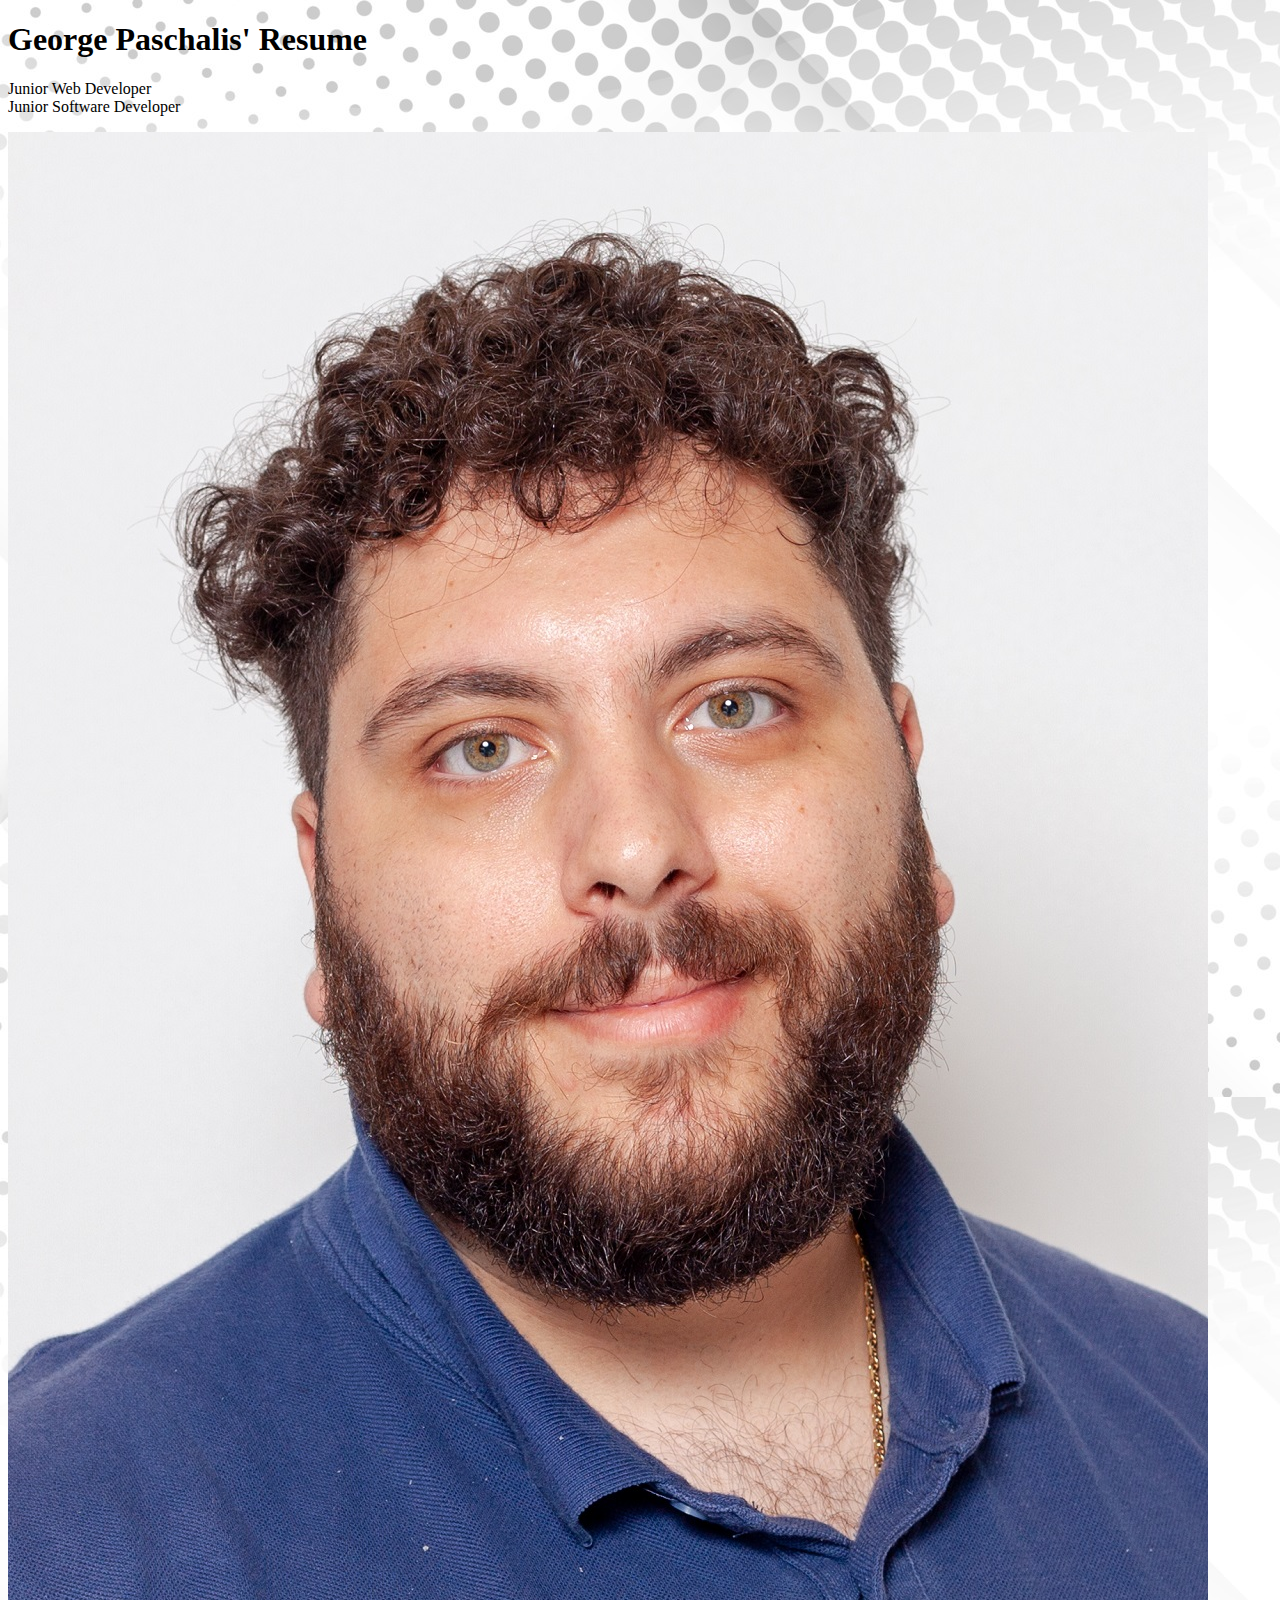
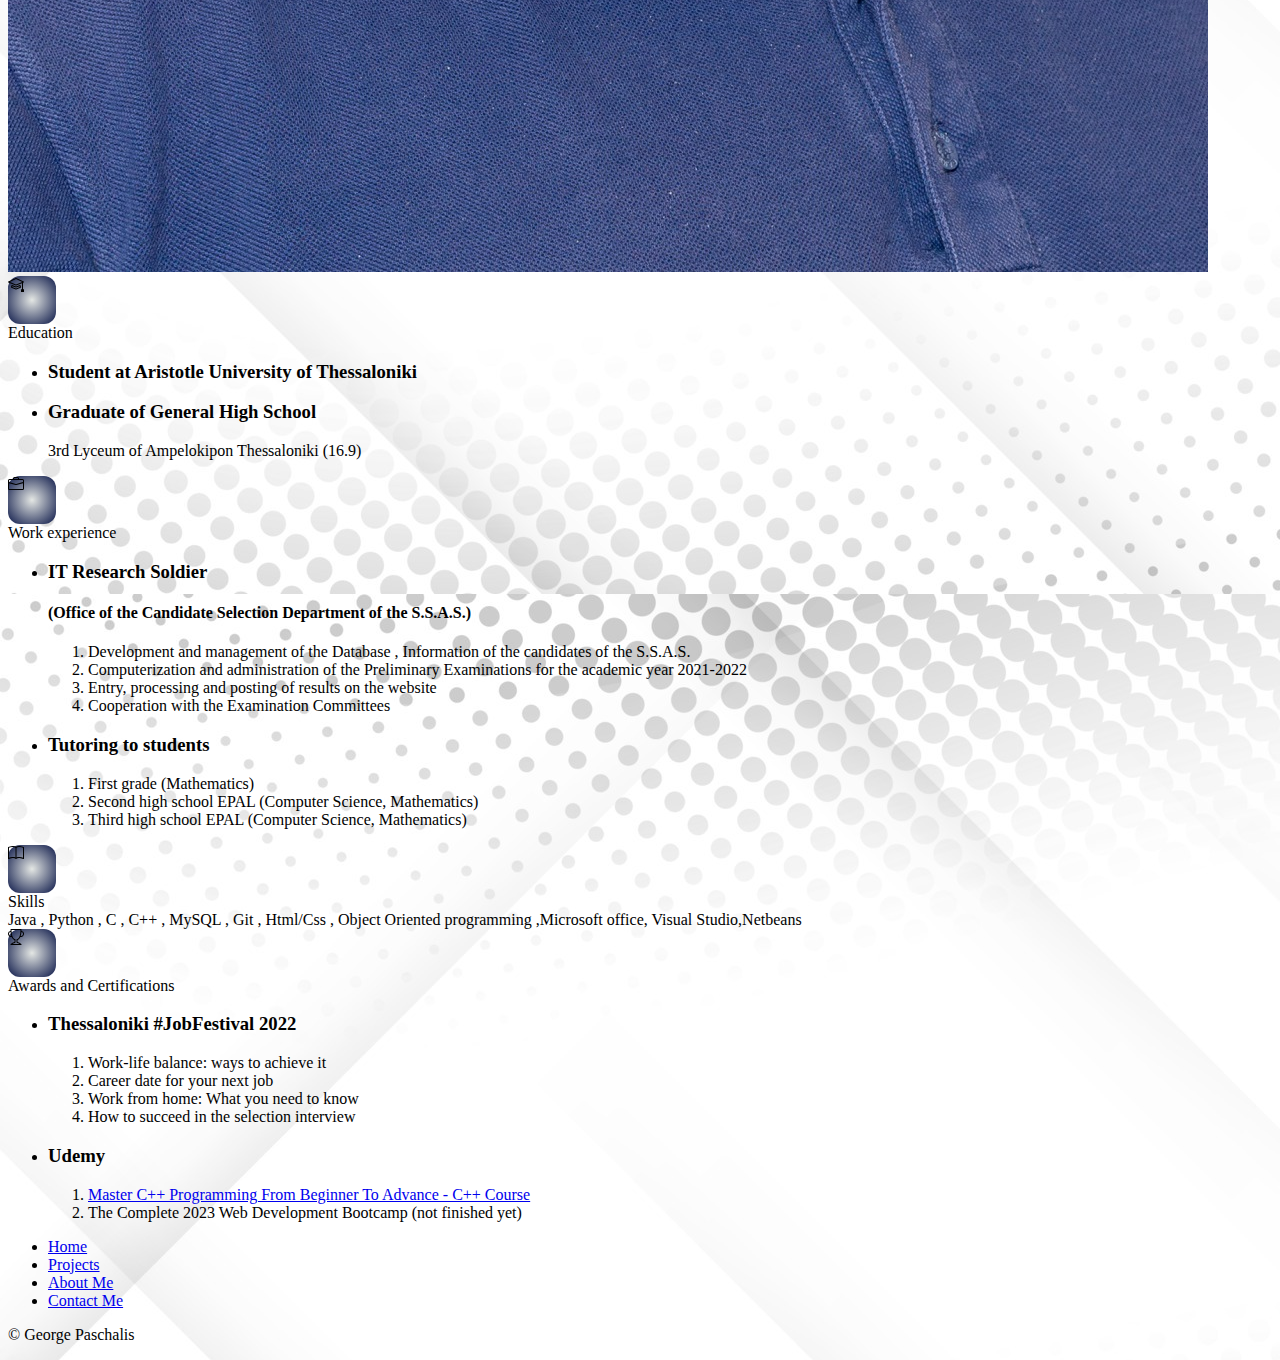
<file: index.html>
<!DOCTYPE html>
<html lang="en">
<head>
    <meta charset="UTF-8">
    <meta name="viewport" content="width=device-width, initial-scale=1.0">
    <title>My Resume</title>
    <link href="https://cdn.jsdelivr.net/npm/bootstrap@5.3.0/dist/css/bootstrap.min.css" rel="stylesheet" integrity="sha384-9ndCyUaIbzAi2FUVXJi0CjmCapSmO7SnpJef0486qhLnuZ2cdeRhO02iuK6FUUVM" crossorigin="anonymous">
    <link rel="stylesheet" href="./style.css">
</head>
<body class="background">
    <div class="container my-5 bg-light text-dark bg-opacity-75 rounded">
        <div class="row pb-0 pe-lg-0 align-items-center rounded-3 border shadow-lg">
          <div class="col-lg-7 p-3 p-lg-5 pt-lg-3">
            <h1 class="display-4 fw-bold lh-1 text-body-emphasis">George Paschalis' Resume</h1>
            <p class="lead">Junior Web Developer <br/> Junior Software Developer</p>
            <div class="d-grid gap-2 d-md-flex justify-content-md-start mb-4 mb-lg-3">
            </div>
          </div>
          <div class="col-lg-4 offset-lg-1  p-0 overflow-hidden  text-center">
              <img class="img-fluid shadow-lg" src="./images/IMG_4224.JPG_f96a296b56a5da7a1b51e484ce101185e52fb0a8.jpg" alt="George Paschalis profile picture">
          </div>
        </div>
    </div>
      
    <div class="container my-5 bg-light text-dark bg-opacity-75 rounded ">
        <div class="row pb-0 pe-lg-0 align-items-center rounded-3 border shadow-lg">
            <div class="p-3 p-lg-5 pt-lg-3" >
                <div class="container px-0 fw-bold lh-1 text-body-emphasis display-5">
                    <div class="icon-square text-body-emphasis bg-body d-inline-flex align-items-center justify-content-center fs-4 flex-shrink-0">
                        <svg xmlns="http://www.w3.org/2000/svg" width="16" height="16" fill="currentColor" class="bi bi-mortarboard" viewBox="0 0 16 16">
                            <path d="M8.211 2.047a.5.5 0 0 0-.422 0l-7.5 3.5a.5.5 0 0 0 .025.917l7.5 3a.5.5 0 0 0 .372 0L14 7.14V13a1 1 0 0 0-1 1v2h3v-2a1 1 0 0 0-1-1V6.739l.686-.275a.5.5 0 0 0 .025-.917l-7.5-3.5ZM8 8.46 1.758 5.965 8 3.052l6.242 2.913L8 8.46Z"/>
                            <path d="M4.176 9.032a.5.5 0 0 0-.656.327l-.5 1.7a.5.5 0 0 0 .294.605l4.5 1.8a.5.5 0 0 0 .372 0l4.5-1.8a.5.5 0 0 0 .294-.605l-.5-1.7a.5.5 0 0 0-.656-.327L8 10.466 4.176 9.032Zm-.068 1.873.22-.748 3.496 1.311a.5.5 0 0 0 .352 0l3.496-1.311.22.748L8 12.46l-3.892-1.556Z"/>
                          </svg>
                    </div>
                        Education
                </div>
                        <ul>
                        <li>
                            <h3>Student at Aristotle University of Thessaloniki</h3>
                        </li>
                        <li>
                            <h3>Graduate of General High School </h3>3rd Lyceum of Ampelokipon Thessaloniki (16.9) 
                        </li>

                        </ul>
            </div>
            <div class="p-3 p-lg-5 pt-lg-3">
                <div class="container px-0 fw-bold lh-1 text-body-emphasis display-5">
                    <div class="icon-square text-body-emphasis bg-body d-inline-flex align-items-center justify-content-center fs-4 flex-shrink-0">
                    <svg xmlns="http://www.w3.org/2000/svg" width="16" height="16" fill="currentColor" class="bi bi-briefcase" viewBox="0 0 16 16">
                        <path d="M6.5 1A1.5 1.5 0 0 0 5 2.5V3H1.5A1.5 1.5 0 0 0 0 4.5v8A1.5 1.5 0 0 0 1.5 14h13a1.5 1.5 0 0 0 1.5-1.5v-8A1.5 1.5 0 0 0 14.5 3H11v-.5A1.5 1.5 0 0 0 9.5 1h-3zm0 1h3a.5.5 0 0 1 .5.5V3H6v-.5a.5.5 0 0 1 .5-.5zm1.886 6.914L15 7.151V12.5a.5.5 0 0 1-.5.5h-13a.5.5 0 0 1-.5-.5V7.15l6.614 1.764a1.5 1.5 0 0 0 .772 0zM1.5 4h13a.5.5 0 0 1 .5.5v1.616L8.129 7.948a.5.5 0 0 1-.258 0L1 6.116V4.5a.5.5 0 0 1 .5-.5z"/>
                    </svg>
                    </div>
                        Work experience
                </div>
                    <ul>
                        <li>
                            <h3>IT Research Soldier </h3>
                            <h4>(Office of the Candidate Selection Department of the S.S.A.S.)</h4>
                            <ol>
                                <li>Development and management of the Database , Information of the candidates of the S.S.A.S.</li>
                                <li>Computerization and administration of the Preliminary Examinations for the academic year 2021-2022</li>
                                <li>Entry, processing and posting of results on the website</li>
                                <li>Cooperation with the Examination Committees</li>
                            </ol> 
                        </li>
                        <li>
                            <h3>Tutoring to students</h3>
                            <ol>
                                <li>First grade (Mathematics)</li>
                                <li>Second high school EPAL (Computer Science, Mathematics)</li>
                                <li>Third high school EPAL (Computer Science, Mathematics)</li>
                            </ol>
                        </li>
                    </ul>
            </div>
            <div class="p-3 p-lg-5 pt-lg-3">    
                <div class="container px-0 fw-bold lh-1 text-body-emphasis display-5">
                    <div class="icon-square text-body-emphasis bg-body d-inline-flex align-items-center justify-content-center fs-4 flex-shrink-0">
                        <svg xmlns="http://www.w3.org/2000/svg" width="16" height="16" fill="currentColor" class="bi bi-book" viewBox="0 0 16 16">
                            <path d="M1 2.828c.885-.37 2.154-.769 3.388-.893 1.33-.134 2.458.063 3.112.752v9.746c-.935-.53-2.12-.603-3.213-.493-1.18.12-2.37.461-3.287.811V2.828zm7.5-.141c.654-.689 1.782-.886 3.112-.752 1.234.124 2.503.523 3.388.893v9.923c-.918-.35-2.107-.692-3.287-.81-1.094-.111-2.278-.039-3.213.492V2.687zM8 1.783C7.015.936 5.587.81 4.287.94c-1.514.153-3.042.672-3.994 1.105A.5.5 0 0 0 0 2.5v11a.5.5 0 0 0 .707.455c.882-.4 2.303-.881 3.68-1.02 1.409-.142 2.59.087 3.223.877a.5.5 0 0 0 .78 0c.633-.79 1.814-1.019 3.222-.877 1.378.139 2.8.62 3.681 1.02A.5.5 0 0 0 16 13.5v-11a.5.5 0 0 0-.293-.455c-.952-.433-2.48-.952-3.994-1.105C10.413.809 8.985.936 8 1.783z"/>
                        </svg>
                    </div>
                        Skills
                </div>
                    Java  ,  Python , C , C++ , MySQL , Git , Html/Css , Object Oriented programming ,Microsoft office, Visual Studio,Netbeans
            </div>
            <div class="p-3 p-lg-5 pt-lg-3">
                <div class="container px-0 fw-bold lh-1 text-body-emphasis display-5">
                    <div class="icon-square text-body-emphasis bg-body d-inline-flex align-items-center justify-content-center fs-4 flex-shrink-0">
                        <svg xmlns="http://www.w3.org/2000/svg" width="16" height="16" fill="currentColor" class="bi bi-trophy" viewBox="0 0 16 16">
                            <path d="M2.5.5A.5.5 0 0 1 3 0h10a.5.5 0 0 1 .5.5c0 .538-.012 1.05-.034 1.536a3 3 0 1 1-1.133 5.89c-.79 1.865-1.878 2.777-2.833 3.011v2.173l1.425.356c.194.048.377.135.537.255L13.3 15.1a.5.5 0 0 1-.3.9H3a.5.5 0 0 1-.3-.9l1.838-1.379c.16-.12.343-.207.537-.255L6.5 13.11v-2.173c-.955-.234-2.043-1.146-2.833-3.012a3 3 0 1 1-1.132-5.89A33.076 33.076 0 0 1 2.5.5zm.099 2.54a2 2 0 0 0 .72 3.935c-.333-1.05-.588-2.346-.72-3.935zm10.083 3.935a2 2 0 0 0 .72-3.935c-.133 1.59-.388 2.885-.72 3.935zM3.504 1c.007.517.026 1.006.056 1.469.13 2.028.457 3.546.87 4.667C5.294 9.48 6.484 10 7 10a.5.5 0 0 1 .5.5v2.61a1 1 0 0 1-.757.97l-1.426.356a.5.5 0 0 0-.179.085L4.5 15h7l-.638-.479a.501.501 0 0 0-.18-.085l-1.425-.356a1 1 0 0 1-.757-.97V10.5A.5.5 0 0 1 9 10c.516 0 1.706-.52 2.57-2.864.413-1.12.74-2.64.87-4.667.03-.463.049-.952.056-1.469H3.504z"/>
                        </svg>
                    </div>
                        Awards and Certifications
                </div>
                    <ul>
                        <li>
                            <h3>Thessaloniki #JobFestival 2022</h3>
                            <ol>
                                <li>Work-life balance: ways to achieve it</li>
                                <li>Career date for your next job</li>
                                <li>Work from home: What you need to know</li>
                                <li>How to succeed in the selection interview</li>
                            </ol>
                        </li>
                        <li>
                            <h3>Udemy</h3>
                            <ol>
                                <li><a href="https://udemy-certificate.s3.amazonaws.com/image/UC-eaf677ec-9f57-4604-b355-4757603919db.jpg?v=1684966095000">Master C++ Programming From Beginner To Advance - C++ Course</a> </li>
                                <li>The Complete 2023 Web Development Bootcamp (not finished yet)</li>
                            </ol>
                        </li>
                    </ul>
            </div>   
        </div> 
    </div> 
    <div class="container px-0 rounded">
        <footer class="py-3 mt-4 bg-light p-2 text-dark bg-opacity-75">
          <ul class="nav justify-content-center border-bottom pb-3 mb-3">
            <li class="nav-item"><a href="./index.html" class="nav-link px-2 text-body-secondary">Home</a></li>
            <li class="nav-item"><a href="./projects.html" class="nav-link px-2 text-body-secondary">Projects</a></li>
            <li class="nav-item"><a href="./about_me.html" class="nav-link px-2 text-body-secondary">About Me</a></li>
            <li class="nav-item"><a href="./contact_me.html" class="nav-link px-2 text-body-secondary">Contact Me</a></li>
          </ul>
          <p class="text-center text-body-secondary">© George Paschalis</p>
        </footer>
    </div>
</body>
</html>
</file>
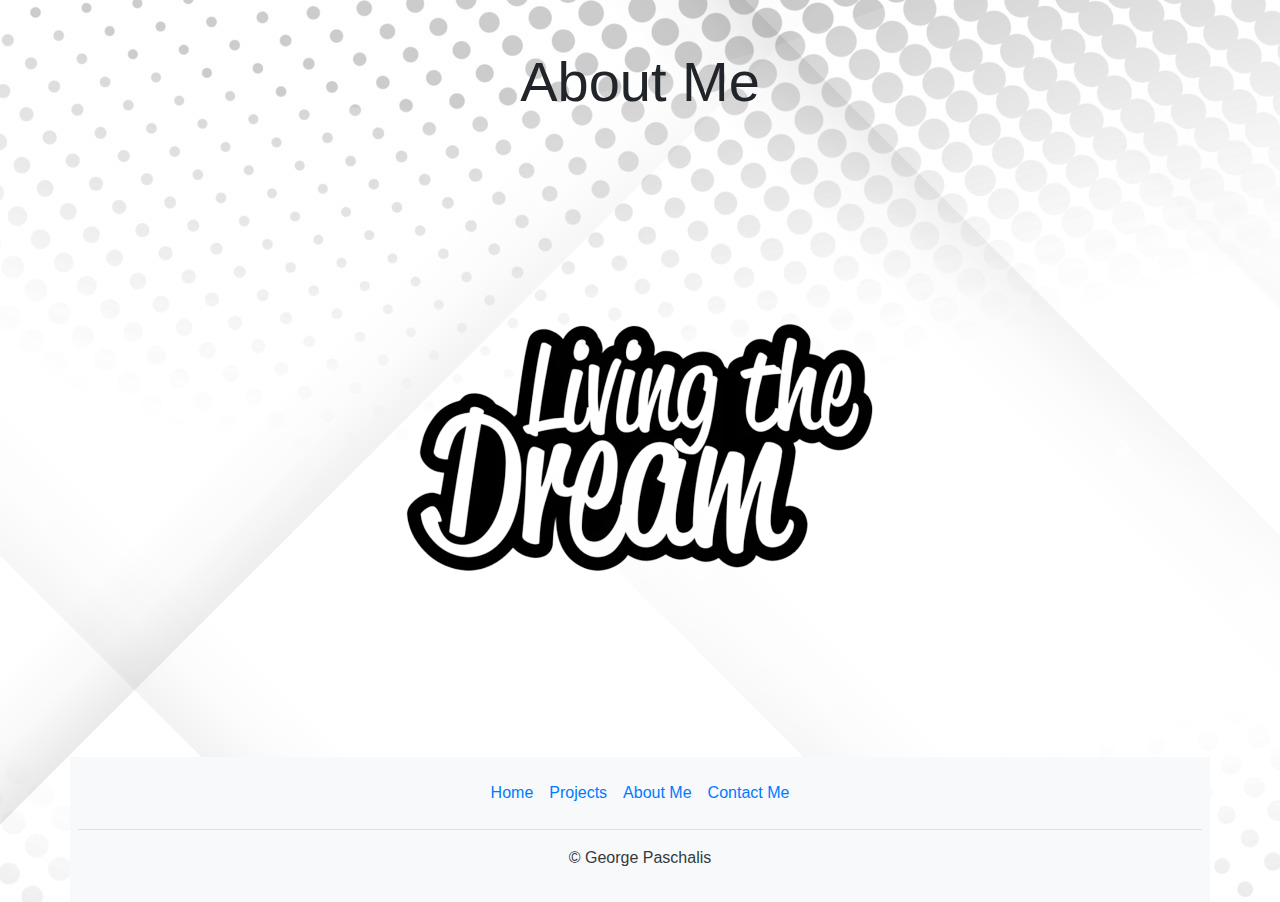
<file: about_me.html>
<!DOCTYPE html>
<html lang="en">
    <head>
        <meta charset="UTF-8">
        <meta name="viewport" content="width=device-width, initial-scale=1.0">
        <title>About me</title>
        <link href="https://cdn.jsdelivr.net/npm/bootstrap@5.3.0/dist/css/bootstrap.min.css" rel="stylesheet" integrity="sha384-9ndCyUaIbzAi2FUVXJi0CjmCapSmO7SnpJef0486qhLnuZ2cdeRhO02iuK6FUUVM" crossorigin="anonymous">
        <link rel="stylesheet" href="./style.css">
    </head>
<body class="background">
  <h1 class="display-4 fw-bold lh-1 text-body-emphasis text-center my-5">About Me</h1>
    <div class="container px-0 rounded">
      
      <link rel="stylesheet" href="https://maxcdn.bootstrapcdn.com/bootstrap/4.0.0/css/bootstrap.min.css" integrity="sha384-Gn5384xqQ1aoWXA+058RXPxPg6fy4IWvTNh0E263XmFcJlSAwiGgFAW/dAiS6JXm" crossorigin="anonymous">

      <script src="https://code.jquery.com/jquery-3.2.1.slim.min.js" integrity="sha384-KJ3o2DKtIkvYIK3UENzmM7KCkRr/rE9/Qpg6aAZGJwFDMVNA/GpGFF93hXpG5KkN" crossorigin="anonymous"></script>
      <script src="https://cdnjs.cloudflare.com/ajax/libs/popper.js/1.12.9/umd/popper.min.js" integrity="sha384-ApNbgh9B+Y1QKtv3Rn7W3mgPxhU9K/ScQsAP7hUibX39j7fakFPskvXusvfa0b4Q" crossorigin="anonymous"></script>
      <script src="https://maxcdn.bootstrapcdn.com/bootstrap/4.0.0/js/bootstrap.min.js" integrity="sha384-JZR6Spejh4U02d8jOt6vLEHfe/JQGiRRSQQxSfFWpi1MquVdAyjUar5+76PVCmYl" crossorigin="anonymous"></script>

      <div id="carouselExampleIndicators" class="carousel slide" data-ride="carousel">
          <ol class="carousel-indicators">
              <li data-target="#carouselExampleIndicators" data-slide-to="0" class="active"></li>
              <li data-target="#carouselExampleIndicators" data-slide-to="1"></li>
              <li data-target="#carouselExampleIndicators" data-slide-to="2"></li>
          </ol>
          <div class="carousel-inner">
              <div class="carousel-item active">
                  <img class="d-block w-100" src="./images/Capture3-removebg-preview.png" alt="Living the dream">
              </div>
              <div class="carousel-item">
                  <img class="d-block w-100" src="./images/Capture-removebg-preview.png" alt="Happy Greek Flag">
              </div>
              <div class="carousel-item">
                  <img class="d-block w-100" src="./images/Capture2-removebg-preview.png" alt="Dog Lover">
              </div>
          </div>
          <a class="carousel-control-prev" href="#carouselExampleIndicators" role="button" data-slide="prev">
              <span class="carousel-control-prev-icon" aria-hidden="true"></span>
              <span class="sr-only">Previous</span>
          </a>
          <a class="carousel-control-next" href="#carouselExampleIndicators" role="button" data-slide="next">
              <span class="carousel-control-next-icon" aria-hidden="true"></span>
              <span class="sr-only">Next</span>
          </a>
      </div>
    </div>
    <div class="container px-0 rounded">
        <footer class="py-3 mt-4 bg-light p-2 text-dark bg-opacity-75">
          <ul class="nav justify-content-center border-bottom pb-3 mb-3">
            <li class="nav-item"><a href="./index.html" class="nav-link px-2 text-body-secondary">Home</a></li>
            <li class="nav-item"><a href="./projects.html" class="nav-link px-2 text-body-secondary">Projects</a></li>
            <li class="nav-item"><a href="./about_me.html" class="nav-link px-2 text-body-secondary">About Me</a></li>
            <li class="nav-item"><a href="./contact_me.html" class="nav-link px-2 text-body-secondary">Contact Me</a></li>
          </ul>
          <p class="text-center text-body-secondary">© George Paschalis</p>
        </footer>
    </div>
    <script src="https://cdn.jsdelivr.net/npm/bootstrap@5.3.0/dist/js/bootstrap.bundle.min.js" integrity="sha384-geWF76RCwLtnZ8qwWowPQNguL3RmwHVBC9FhGdlKrxdiJJigb/j/68SIy3Te4Bkz" crossorigin="anonymous"></script>
</body>
</html>
</file>
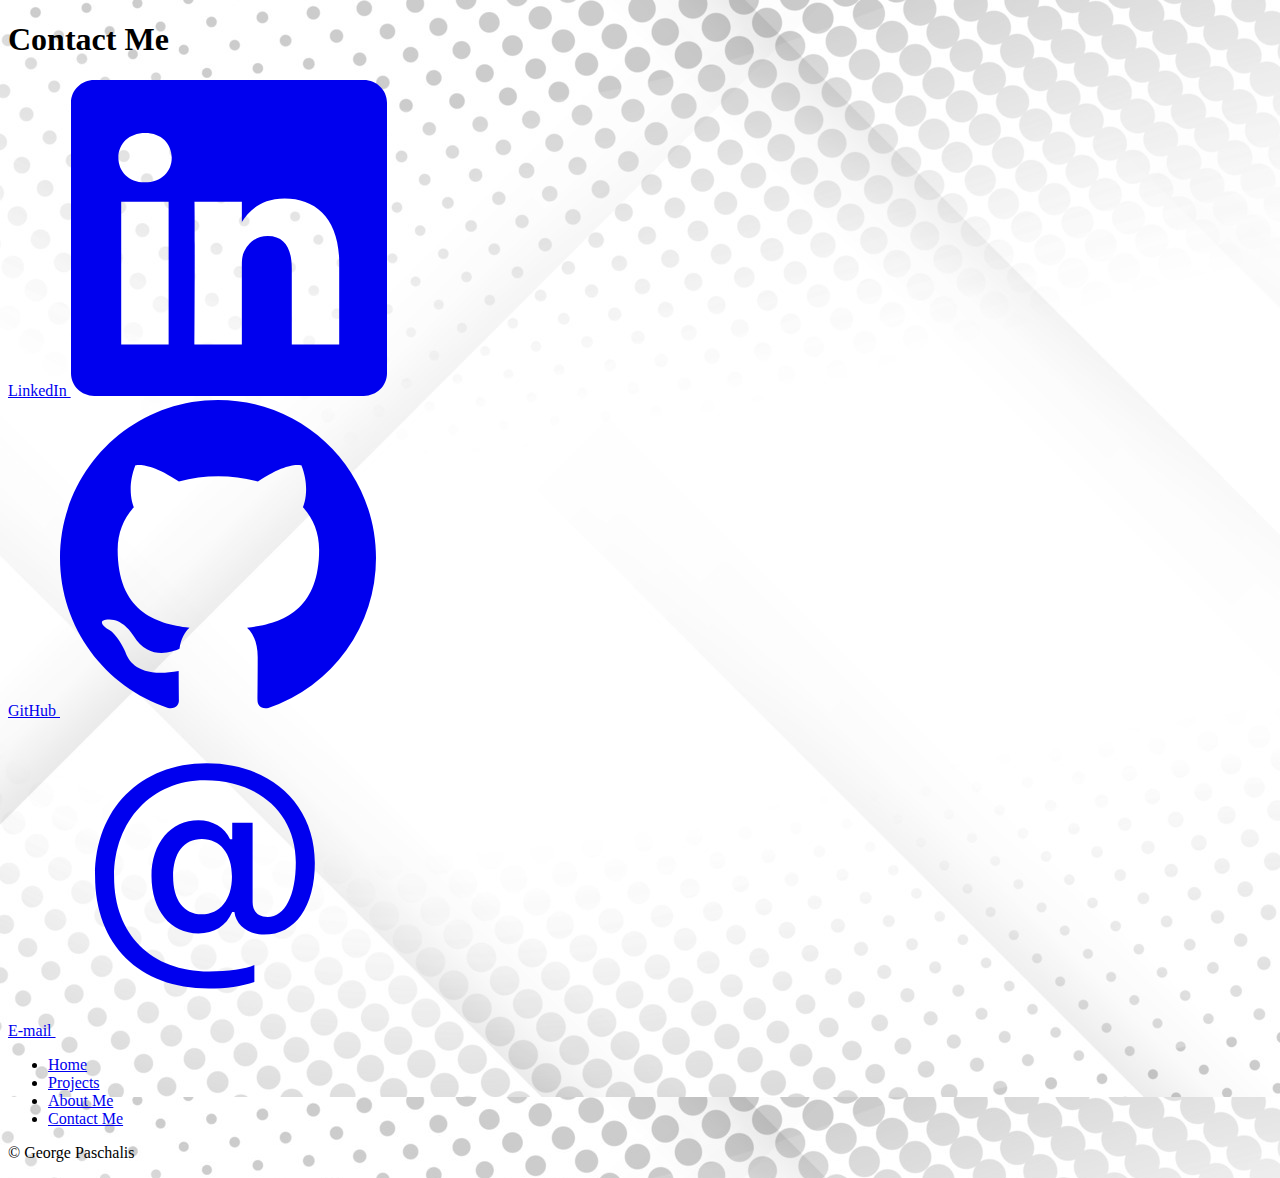
<file: contact_me.html>
<!DOCTYPE html>
<html lang="en">
    <head>
        <meta charset="UTF-8">
        <meta name="viewport" content="width=device-width, initial-scale=1.0">
        <title>Contact me</title>
        <link href="https://cdn.jsdelivr.net/npm/bootstrap@5.3.0/dist/css/bootstrap.min.css" rel="stylesheet" integrity="sha384-9ndCyUaIbzAi2FUVXJi0CjmCapSmO7SnpJef0486qhLnuZ2cdeRhO02iuK6FUUVM" crossorigin="anonymous">
        <link rel="stylesheet" href="./style.css">
    </head>
<body class="background">
    <h1 class="display-4 fw-bold lh-1 text-body-emphasis text-center my-5">Contact Me</h1>
    <div class="container my-5 bg-light text-dark bg-opacity-75 text-center rounded">
      <div class="row align-items-center">
        <div class="col-lg-4 py-5"><a href="https://www.linkedin.com/in/pascgeor97/" class="text-decoration-none display-5 fw-bold lh-1 text-body-emphasis">
            LinkedIn
            <svg xmlns="http://www.w3.org/2000/svg" width="25%" height="25%" fill="currentColor" class="bi bi-linkedin" viewBox="0 0 16 16">
            <path d="M0 1.146C0 .513.526 0 1.175 0h13.65C15.474 0 16 .513 16 1.146v13.708c0 .633-.526 1.146-1.175 1.146H1.175C.526 16 0 15.487 0 14.854V1.146zm4.943 12.248V6.169H2.542v7.225h2.401zm-1.2-8.212c.837 0 1.358-.554 1.358-1.248-.015-.709-.52-1.248-1.342-1.248-.822 0-1.359.54-1.359 1.248 0 .694.521 1.248 1.327 1.248h.016zm4.908 8.212V9.359c0-.216.016-.432.08-.586.173-.431.568-.878 1.232-.878.869 0 1.216.662 1.216 1.634v3.865h2.401V9.25c0-2.22-1.184-3.252-2.764-3.252-1.274 0-1.845.7-2.165 1.193v.025h-.016a5.54 5.54 0 0 1 .016-.025V6.169h-2.4c.03.678 0 7.225 0 7.225h2.4z"></path>
            </svg>
          </a>
        </div>
        <div class="col-lg-4 py-5">  
          <a href="https://github.com/pascgeor97" class="text-decoration-none display-5 fw-bold lh-1 text-body-emphasis">
            GitHub
            <svg xmlns="http://www.w3.org/2000/svg" width="25%" height="25%" fill="currentColor" class="bi bi-github" viewBox="0 0 16 16">
            <path d="M8 0C3.58 0 0 3.58 0 8c0 3.54 2.29 6.53 5.47 7.59.4.07.55-.17.55-.38 0-.19-.01-.82-.01-1.49-2.01.37-2.53-.49-2.69-.94-.09-.23-.48-.94-.82-1.13-.28-.15-.68-.52-.01-.53.63-.01 1.08.58 1.23.82.72 1.21 1.87.87 2.33.66.07-.52.28-.87.51-1.07-1.78-.2-3.64-.89-3.64-3.95 0-.87.31-1.59.82-2.15-.08-.2-.36-1.02.08-2.12 0 0 .67-.21 2.2.82.64-.18 1.32-.27 2-.27.68 0 1.36.09 2 .27 1.53-1.04 2.2-.82 2.2-.82.44 1.1.16 1.92.08 2.12.51.56.82 1.27.82 2.15 0 3.07-1.87 3.75-3.65 3.95.29.25.54.73.54 1.48 0 1.07-.01 1.93-.01 2.2 0 .21.15.46.55.38A8.012 8.012 0 0 0 16 8c0-4.42-3.58-8-8-8z"></path>
            </svg>
          </a>
        </div>
        <div class="col-lg-4 py-5"><a href="mailto: pascgeor97@gmail.com" class="text-decoration-none display-5 fw-bold lh-1 text-body-emphasis">
          E-mail
          <svg xmlns="http://www.w3.org/2000/svg" width="25%" height="25%" fill="currentColor" class="bi bi-at" viewBox="0 0 16 16">
          <path d="M13.106 7.222c0-2.967-2.249-5.032-5.482-5.032-3.35 0-5.646 2.318-5.646 5.702 0 3.493 2.235 5.708 5.762 5.708.862 0 1.689-.123 2.304-.335v-.862c-.43.199-1.354.328-2.29.328-2.926 0-4.813-1.88-4.813-4.798 0-2.844 1.921-4.881 4.594-4.881 2.735 0 4.608 1.688 4.608 4.156 0 1.682-.554 2.769-1.416 2.769-.492 0-.772-.28-.772-.76V5.206H8.923v.834h-.11c-.266-.595-.881-.964-1.6-.964-1.4 0-2.378 1.162-2.378 2.823 0 1.737.957 2.906 2.379 2.906.8 0 1.415-.39 1.709-1.087h.11c.081.67.703 1.148 1.503 1.148 1.572 0 2.57-1.415 2.57-3.643zm-7.177.704c0-1.197.54-1.907 1.456-1.907.93 0 1.524.738 1.524 1.907S8.308 9.84 7.371 9.84c-.895 0-1.442-.725-1.442-1.914z"></path>
          </svg>
          </a>
        </div> 
      </div>    
    </div>
    <div class="container px-0 rounded">
        <footer class="py-3 mt-4 bg-light p-2 text-dark bg-opacity-75">
          <ul class="nav justify-content-center border-bottom pb-3 mb-3">
            <li class="nav-item"><a href="./index.html" class="nav-link px-2 text-body-secondary">Home</a></li>
            <li class="nav-item"><a href="./projects.html" class="nav-link px-2 text-body-secondary">Projects</a></li>
            <li class="nav-item"><a href="./about_me.html" class="nav-link px-2 text-body-secondary">About Me</a></li>
            <li class="nav-item"><a href="./contact_me.html" class="nav-link px-2 text-body-secondary">Contact Me</a></li>
          </ul>
          <p class="text-center text-body-secondary">© George Paschalis</p>
        </footer>
    </div>
</body>
</html>
</file>
<file: style.css>
.background{
    background-image: url("./images/abstract-white-background-with-halftone-texture-free-vector.jpg");
    
    background-color: #cccccc;
 
}


@media (max-width: 991.98px) { 
    img {
        
        margin-left: auto;
        margin-right: auto;
        width: 50%;
    }
 }

.projects_images{
    display: block;
    width: 100%;
    height: 250px;
    object-fit: cover;
}

.icon-square {
    width: 3rem;
    height: 3rem;
    border-radius: 0.75rem;
    position: relative;
   
    vertical-align: sub;

    background: hsla(120, 6%, 90%, 1)!important;

    background: radial-gradient(circle, hsla(120, 6%, 90%, 1) 0%, hsla(228, 75%, 16%, 1) 100%)!important;

    background: -moz-radial-gradient(circle, hsla(120, 6%, 90%, 1) 0%, hsla(228, 75%, 16%, 1) 100%)!important;

    background: -webkit-radial-gradient(circle, hsla(120, 6%, 90%, 1) 0%, hsla(228, 75%, 16%, 1) 100%)!important;

    filter: progid: DXImageTransform.Microsoft.gradient( startColorstr="#E4E7E4", endColorstr="#0A1647", GradientType=1 );
  }
  
  

  .icon-square svg {
    position: absolute;
  }

  .carousel-inner {
    height: 0;
    padding-bottom: 50%; 
  }
  
  .carousel-item {
    position: absolute !important; /* Bootstrap is insistent */
    top: 0;
    right: 0;
    bottom: 0;
    left: 0;
  }
  
  .carousel-item img {
    height: 100%; /* Bootstrap handles width already */
    object-fit: scale-down; /* or 'contain' if you want stretch instead of crop */
  }
</file>
